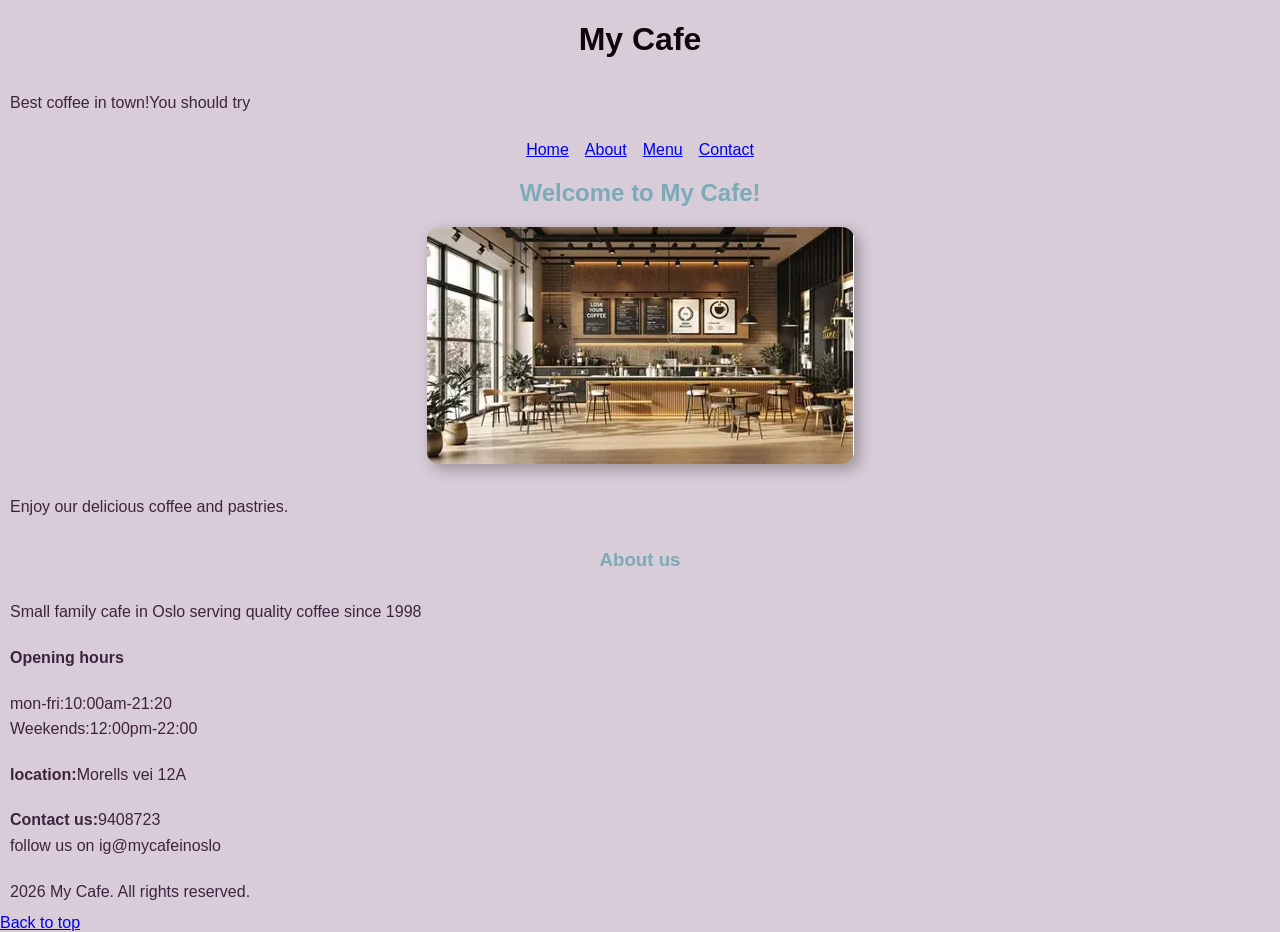
<file: index.html>
<!DOCTYPE html>
<html lang="en">
<head>
    <meta charset="UTF-8">
    <title>My Cafe</title>
    <link rel="stylesheet" href="css/style.css">
</head>
<body id="top">
    <header>
        <!--TASK 1<h1 style=" text-align:center;font-weight: 300; font-style: italic; background-color: beige; padding:0cap">My Cafe</h1>-->
        <h1 >My Cafe</h1>
        <!--TASK1 <p style="font-size:xx-small; margin:auto; padding:0cap; background-color:rgb(138, 43, 226); font-style:italic">Best coffee in town!You should try</p>-->
        <p >Best coffee in town!You should try</p>

        <nav>
            <ul>
                <li><a href="index.html">Home</a></li>
                <li><a href="pages/about.html">About</a></li>
                <li><a href="pages/menu.html">Menu</a></li>
                <li><a href="pages/information/contact.html">Contact</a></li>
            </ul>
        </nav>
        
    </header>

    <main>
        <!--TASK1 h2 style=" text-align:justify;background-color: brown; margin:0cap; padding:0cm;color:antiquewhite">Welcome to My Cafe!</h2>-->
            <h2>Welcome to My Cafe!</h2>
            <img src="images/coffee shop.webp" alt="Small family cafe in Oslo">
            <p>Enjoy our delicious coffee and pastries.</p>
        

        <section>
            <article>
                <!--style="text-align:center"-->
                <h3 >About us</h3>
<p>Small family cafe in Oslo serving quality coffee since 1998</p>
            
            </article>
        </section>
    </main>

    <footer >
        <p><strong>Opening hours</strong></p>
         <p>mon-fri:10:00am-21:20<br>Weekends:12:00pm-22:00</p>
                <p><b>location:</b>Morells vei 12A</p>
                <p><b>Contact us:</b>9408723
                <br>follow us on ig@mycafeinoslo</p>
        <p> 2026 My Cafe. All rights reserved.</p>
    </footer>
    
        <a href="#top">Back to top</a>
</file>
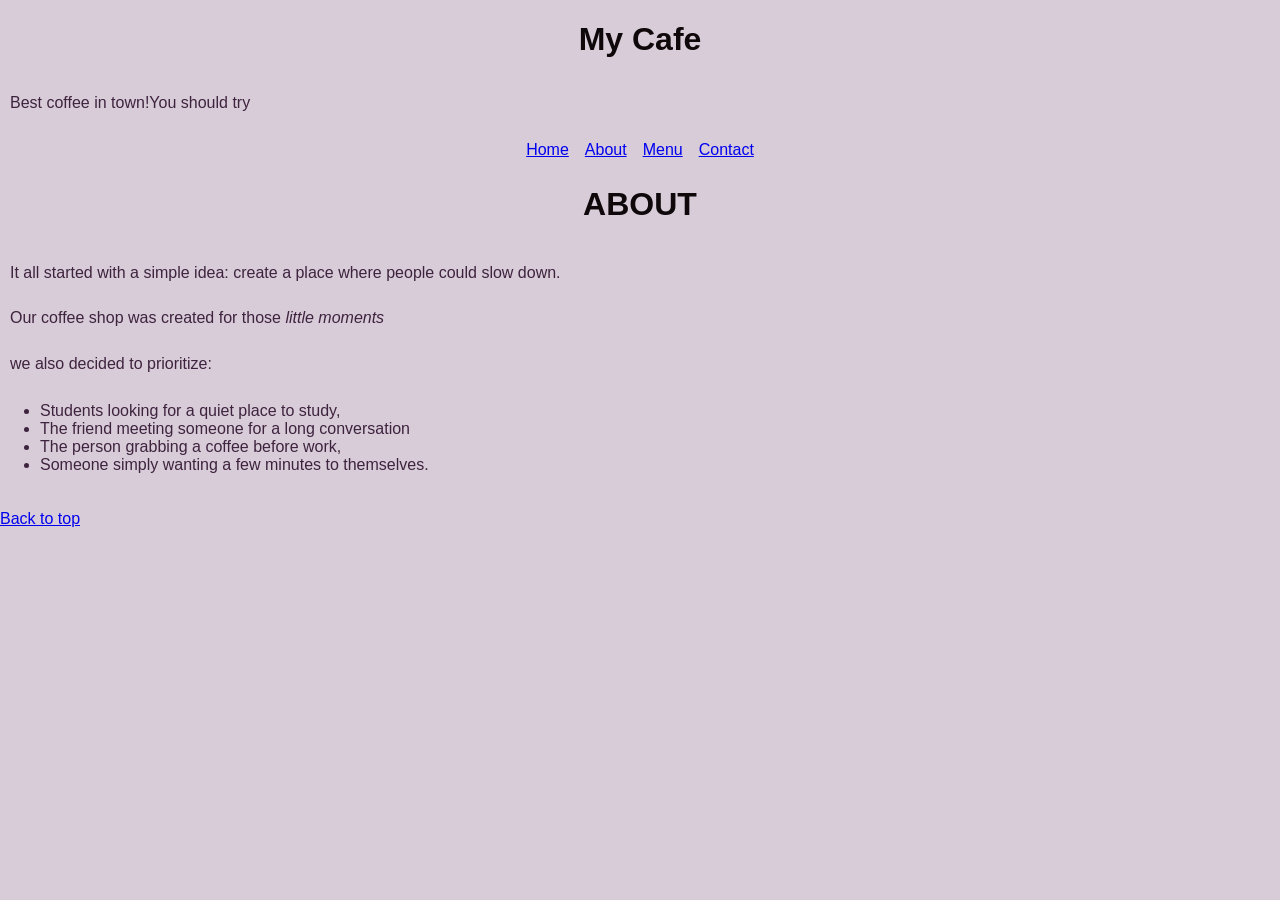
<file: pages/about.html>
<!DOCTYPE html>
<html lang="en">
<head>
    <meta charset="UTF-8">
    <title>My Cafe</title>
   <link rel="stylesheet" href="../css/style.css">
</head>
<body id="top">
    <header>
        <h1>My Cafe</h1>
        <p>Best coffee in town!You should try</p>

        <nav>
            <ul>
              <li><a href="../index.html">Home</a></li>
                <li><a href="about.html">About</a></li>
                <li><a href="menu.html">Menu</a></li>
                <li><a href="information/contact.html">Contact</a></li>
            </ul>
        </nav>
        <section id="about">
        <h1>ABOUT</h1>
        <p>It all started with a simple idea: create a place where people could slow down.</p>
        <p>Our coffee shop was created for those <em>little moments </em></p>
        <p>we also decided to prioritize:
            <ul>
                <li>Students looking for a quiet place to study, </li>
                <li>The friend meeting someone for a long conversation</li>
                <li> The person grabbing a coffee before work, </li>
                <li>Someone simply wanting a few minutes to themselves.</li>

            </ul>
        </p>
        </section>

        <a href="#top">Back to top</a>
        
        </header>
        </body>
        </html>
</file>
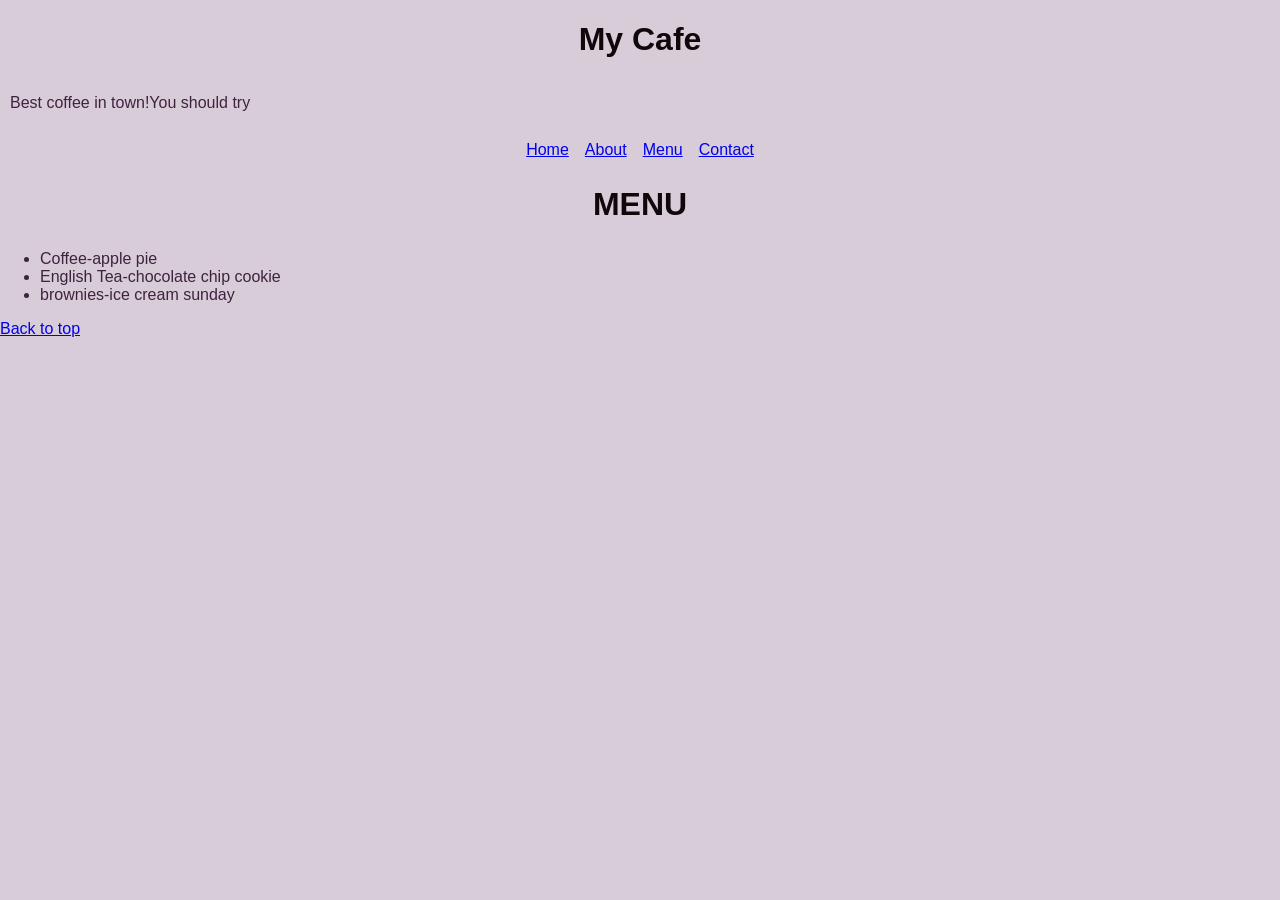
<file: pages/menu.html>
<!DOCTYPE html>
<html lang="en">
<head>
    <meta charset="UTF-8">
    <title>My Cafe</title>
   <link rel="stylesheet" href="../css/style.css">
</head>
<body id="top">
    <header>
        <h1>My Cafe</h1>
        <p>Best coffee in town!You should try</p>

        <nav>
            <ul>
               <li><a href="../index.html">Home</a></li>
                <li><a href="about.html">About</a></li>
                <li><a href="menu.html">Menu</a></li>
                <li><a href="information/contact.html">Contact</a></li>
            </ul>
        </nav>
        <section id="menu">
        <h1>MENU</h1>
        <ul>
        <li>Coffee-apple pie</li>
        <li>English Tea-chocolate chip cookie</li>
        <li>brownies-ice cream sunday</li>
        </ul>
        </section>

        <a href="#top">Back to top</a>
    </header>

    </body>
    </html>
</file>
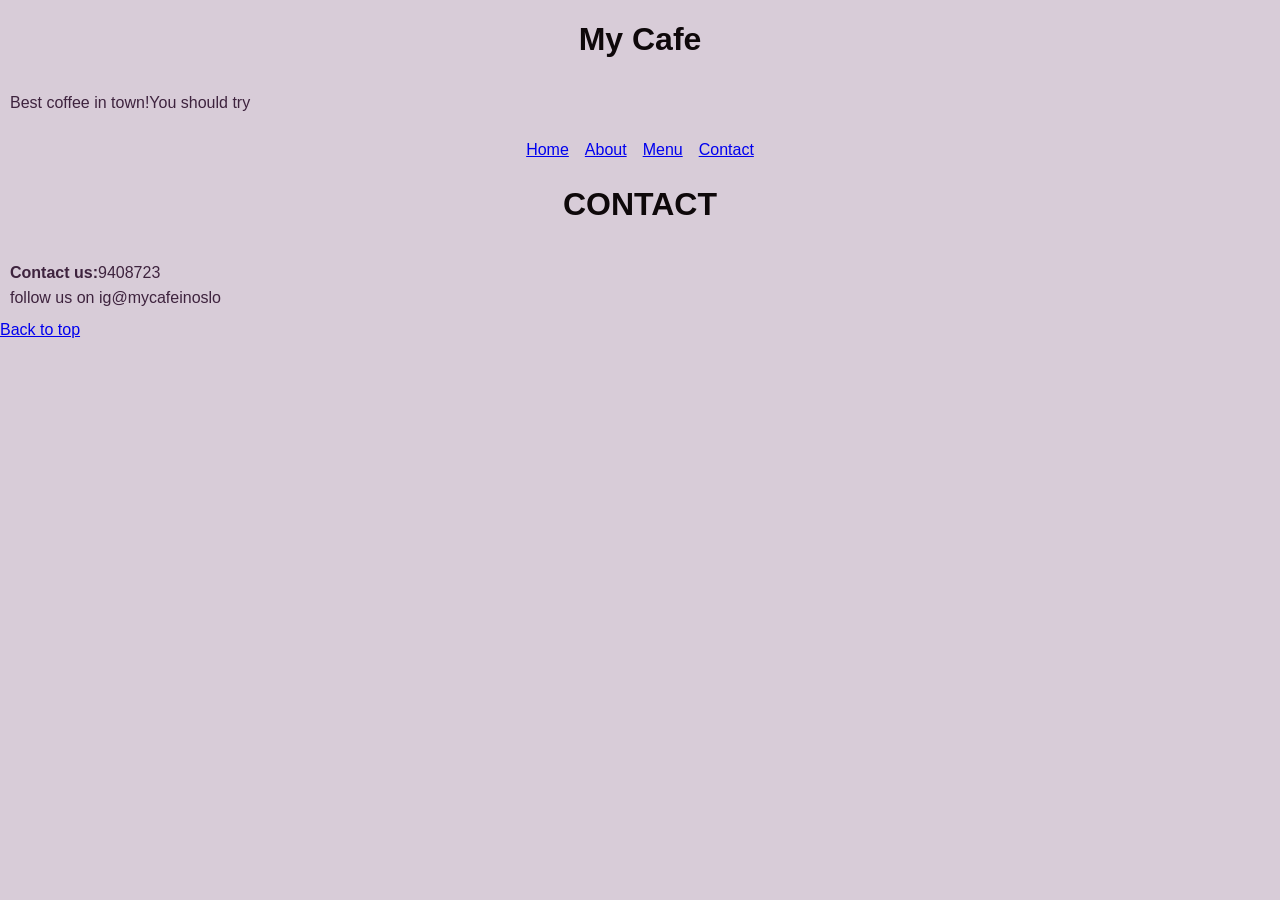
<file: pages/information/contact.html>
<!DOCTYPE html>
<html lang="en">
<head>
    <meta charset="UTF-8">
    <title>My Cafe</title>
     <link rel="stylesheet" href="../../css/style.css">
</head>
<body id="top">
    <header>
        <h1>My Cafe</h1>
        <p>Best coffee in town!You should try</p>

        <nav>
            <ul>
              
                <li><a href="../../index.html">Home</a></li>
                <li><a href="../about.html">About</a></li>
                <li><a href="../menu.html">Menu</a></li>
                <li><a href="contact.html">Contact</a></li>
            </ul>
        </nav>
        <section id="contact">
            <h1>CONTACT</h1>
              <p><b>Contact us:</b>9408723
                <br>follow us on ig@mycafeinoslo</p>
                </section>
                <a href="#top">Back to top</a>
            </header>
            </body>
            </html>
</file>
<file: css/style.css>
body{
            background-color: rgb(216, 204, 216);
            font-family: 'Franklin Gothic Medium', 'Arial Narrow', Arial, sans-serif;
            font-display: italic;
            color:rgb(62, 35, 62);
            margin:auto;
        }

        h1, h2, h3{
            text-decoration: dotted;
            text-align: center;
            color:rgb(124, 170, 183);
        }
        h1{
            text-shadow: 0ch;
            text-align: center;
            color:rgb(14, 8, 10);
            text-decoration: underline;
            text-decoration: solid;
            font-size:xx-large
        }
        p{
            font-size:medium;
            line-height: 1.6em;
            padding:10px;
            margin:auto;
        }
        img{
            display:grid;
            margin:20px auto;
            border-color: rgb(131, 41, 16);
            border-radius: 12px;
            box-shadow:5px 5px 15px rgba(0,0,0,0.3);
        }

        nav ul {
            list-style: none;
            display: flex;
            justify-content: center;
            gap: 1rem;
            padding: 0;
        }
        nav a:hover{
            background-color: rgb(186, 29, 213);
        }
</file>
